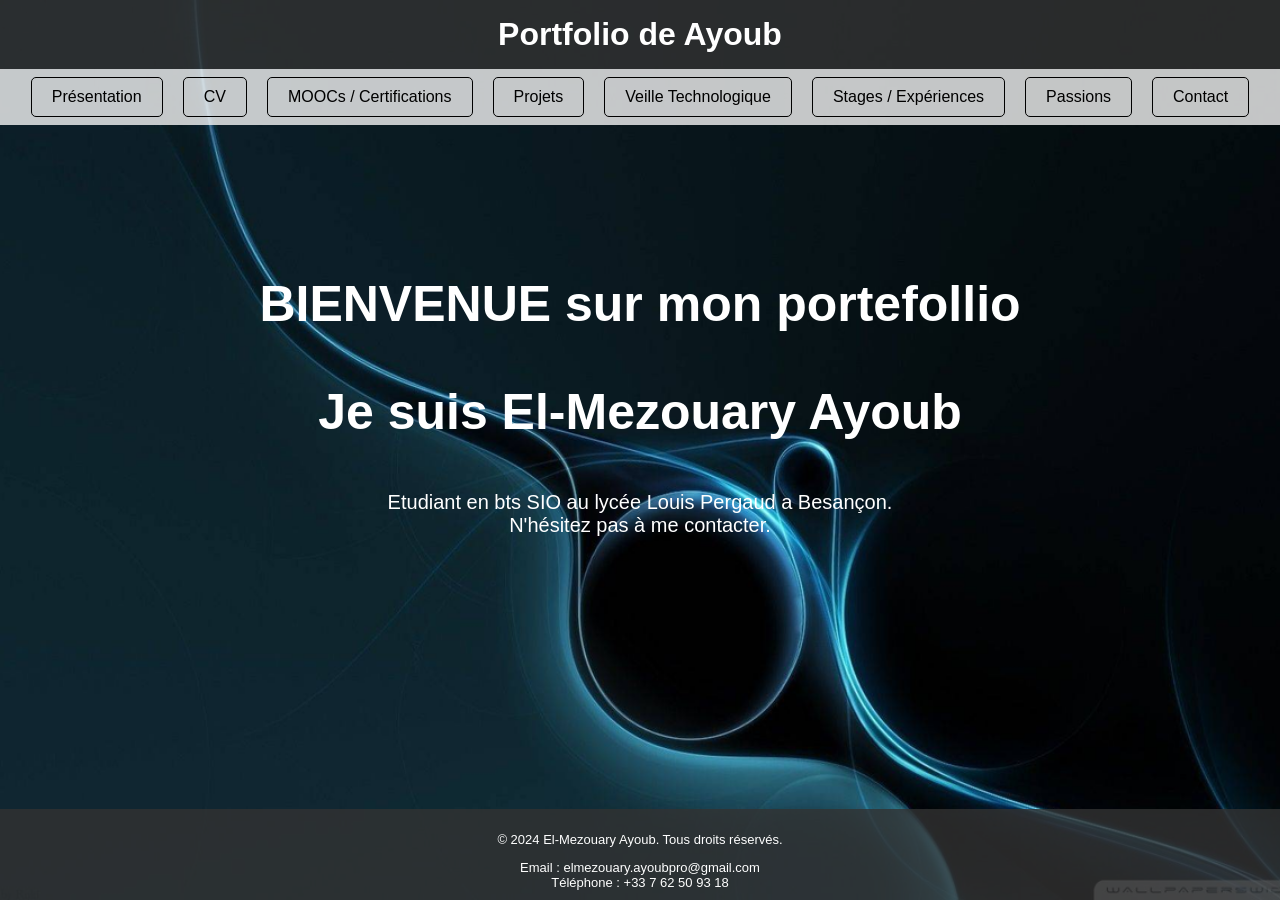
<file: index.html>
<!DOCTYPE html>
<html lang="fr">

<head>
    <meta charset="UTF-8">
    <meta name="viewport" content="width=device-width, initial-scale=1.0">
    <link href="style.css" rel="stylesheet">
    <title>Portfolio Ayoub</title>
</head>

<body>
    <header>
        <h1>Portfolio de Ayoub</h1>
    </header>
    <nav>
        <a href="presentation.html">Présentation</a>
        <a href="cv.html">CV</a>
        <a href="moocs.html">MOOCs / Certifications</a>
        <a href="projets.html">Projets</a>
        <a href="veille.html">Veille Technologique</a>
        <a href="stages.html">Stages / Expériences</a>
        <a href="passions.html">Passions</a>
        <a href="contact.html">Contact</a>
    </nav>

    <section id="main-section">
        <h2>BIENVENUE sur mon portefollio</h2>
        <h2>Je suis El-Mezouary Ayoub</h2>
        <p>Etudiant en bts SIO au lycée Louis Pergaud a Besançon.
            <br>N'hésitez pas à me contacter.
        </p>
    </section>

    <section id="profile-image">
        <!-- Section pour l'image de profil -->
    </section>

    <footer>
        <p>&copy; 2024 El-Mezouary Ayoub. Tous droits réservés.</p>
        <ul>
            <li>Email : <a href="mailto:ayoub@example.com">elmezouary.ayoubpro@gmail.com</a></li>
            <br>
            <li>Téléphone : +33 7 62 50 93 18</li>
        </ul>
    </footer>
</body>

</html>
</file>
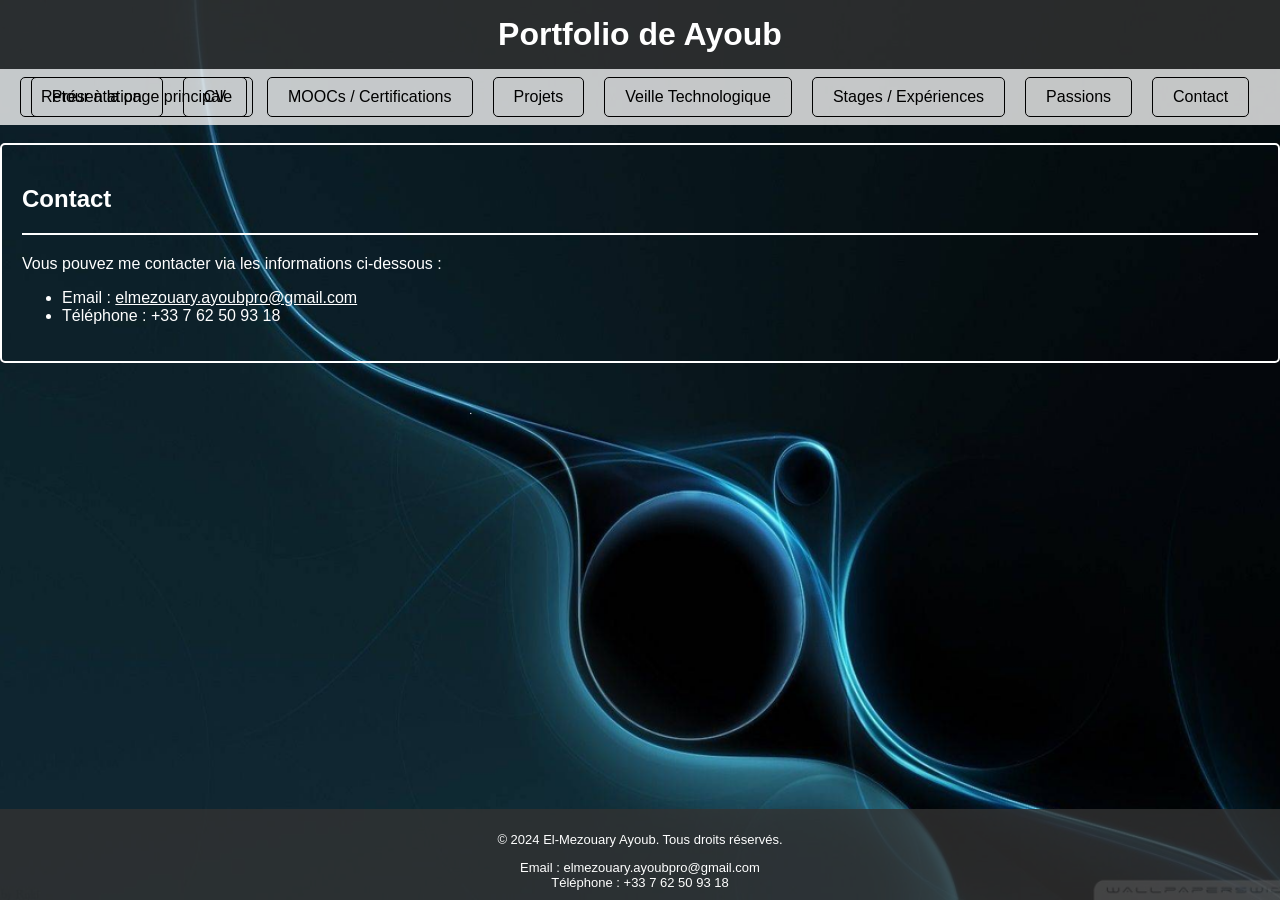
<file: contact.html>
<!DOCTYPE html>
<html lang="fr">

<head>
    <meta charset="UTF-8">
    <meta name="viewport" content="width=device-width, initial-scale=1.0">
    <link href="style.css" rel="stylesheet">
    <title>Contact - Portfolio Ayoub</title>
</head>

<body>
    <header>
        <h1>Portfolio de Ayoub</h1>
    </header>
    <nav>
        <a href="index.html" class="btn-retour">Retour à la page principale</a>
        <a href="presentation.html">Présentation</a>
        <a href="cv.html">CV</a>
        <a href="moocs.html">MOOCs / Certifications</a>
        <a href="projets.html">Projets</a>
        <a href="veille.html">Veille Technologique</a>
        <a href="stages.html">Stages / Expériences</a>
        <a href="passions.html">Passions</a>
        <a href="contact.html">Contact</a>
    </nav>
    <br>
    <main>
        <section id="contact">
            <div class="bordure">
                <h2>Contact</h2>
                <hr class="separator-blanche">
                <p>Vous pouvez me contacter via les informations ci-dessous :</p>
                <ul>
                    <li>Email : <a href="mailto:ayoub@example.com">elmezouary.ayoubpro@gmail.com</a></li>
                    <li>Téléphone : +33 7 62 50 93 18</li>

                </ul>
            </div>
        </section>
    </main>
    <br>
    <br>
    <br>
    <br>
    <br>
    <br>
    <footer>
        <p>&copy; 2024 El-Mezouary Ayoub. Tous droits réservés.</p>
        <ul>
            <li>Email : <a href="mailto:ayoub@example.com">elmezouary.ayoubpro@gmail.com</a></li>
            <br>
            <li>Téléphone : +33 7 62 50 93 18</li>
        </ul>

    </footer>
</body>

</html>
</file>
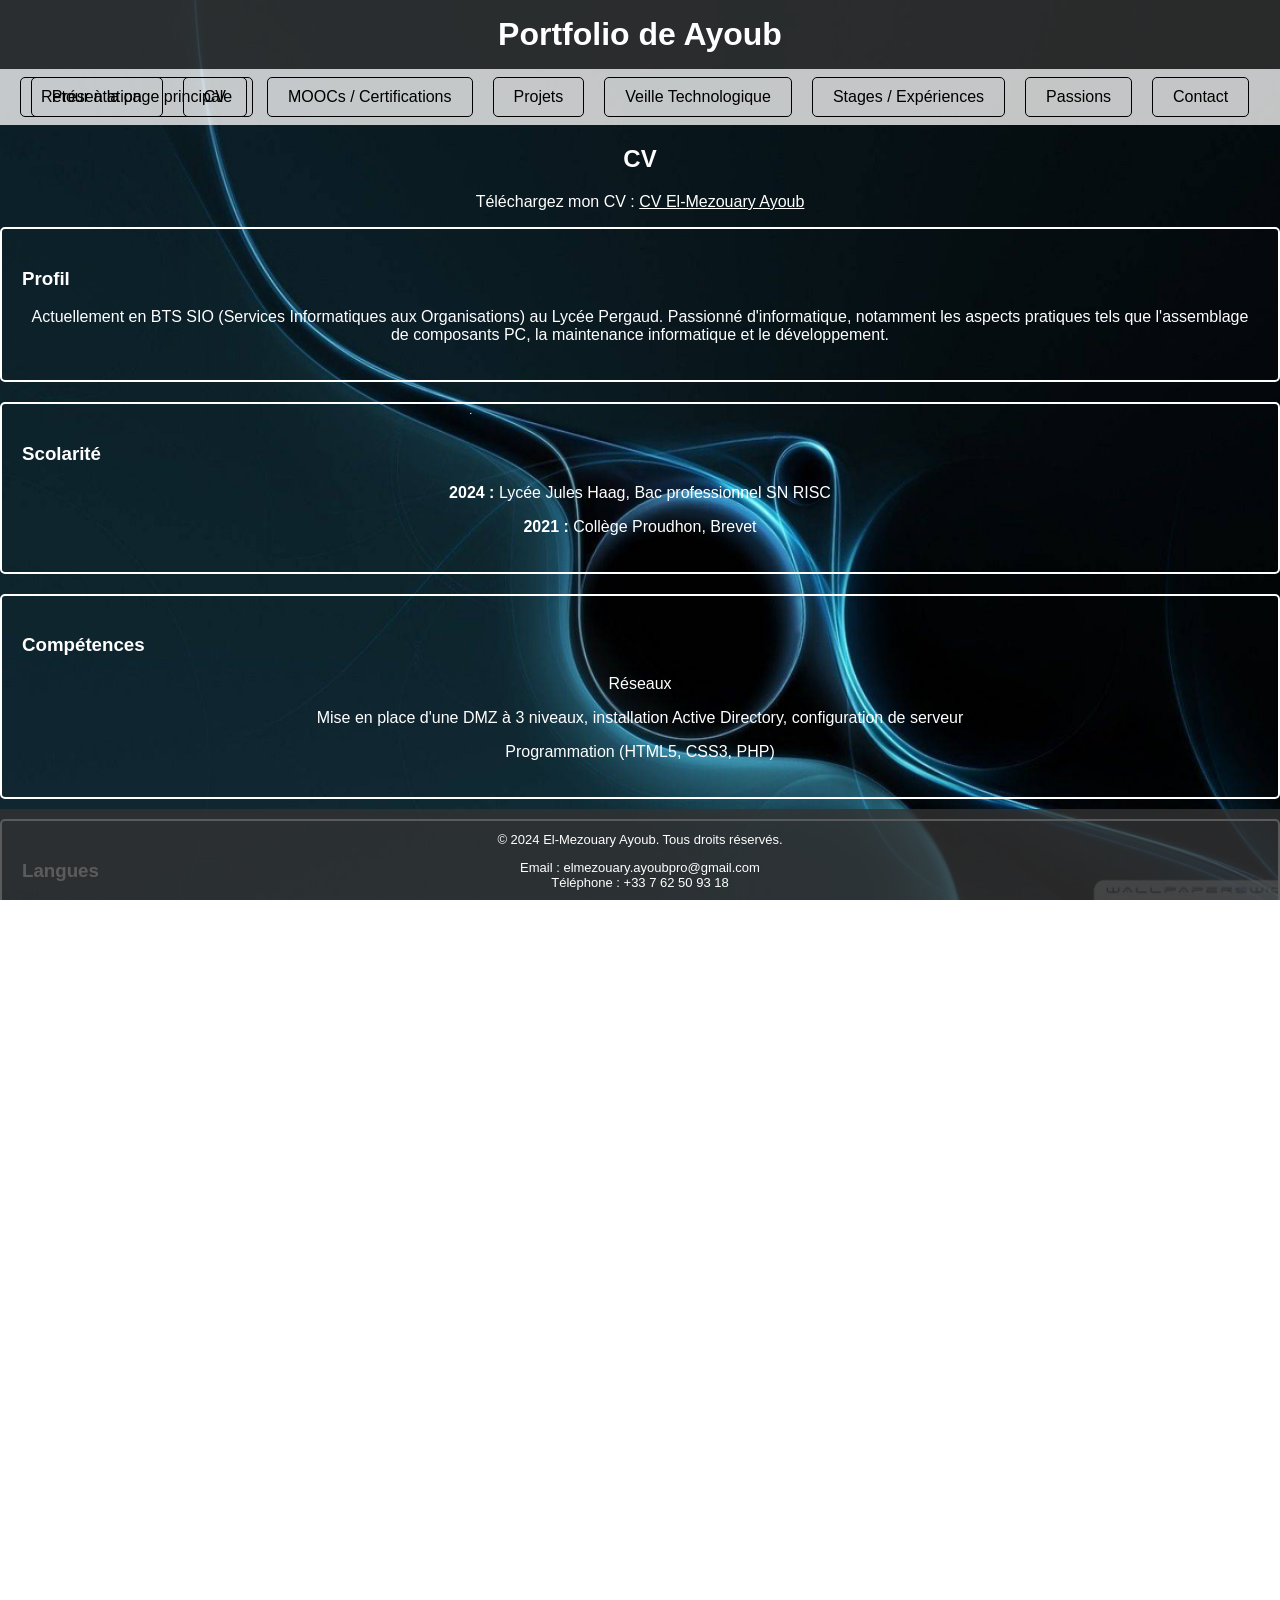
<file: cv.html>
<!DOCTYPE html>
<html lang="fr">

<head>
    <meta charset="UTF-8">
    <meta name="viewport" content="width=device-width, initial-scale=1.0">
    <link href="style.css" rel="stylesheet">
    <title>CV - Portfolio Ayoub</title>
</head>

<body>
    <header>
        <h1>Portfolio de Ayoub</h1>
    </header>
    <nav>
        <a href="index.html" class="btn-retour">Retour à la page principale</a>
        <a href="presentation.html">Présentation</a>
        <a href="cv.html">CV</a>
        <a href="moocs.html">MOOCs / Certifications</a>
        <a href="projets.html">Projets</a>
        <a href="veille.html">Veille Technologique</a>
        <a href="stages.html">Stages / Expériences</a>
        <a href="passions.html">Passions</a>
        <a href="contact.html">Contact</a>
    </nav>
    <main>
        <section id="cv" class="cv">
            <h2>CV</h2>
            <p>Téléchargez mon CV : <a href="El-Mezouary Ayoub CV.pdf" download target="_blank">CV El-Mezouary Ayoub</a></p>
            <section id="cv-image">
                <a href="cv dossier/cv.pdf" target="_blank">

                </a>
            </section>
            <section id="cv-content">

                <div class="bordure">
                    <h3>Profil</h3>
                    <p>Actuellement en BTS SIO (Services Informatiques aux Organisations) au Lycée Pergaud. Passionné
                        d'informatique, notamment les aspects pratiques tels que l'assemblage de composants PC, la
                        maintenance informatique et le développement.</p>
                </div>
                <div class="bordure">
                    <h3>Scolarité</h3>
                    <p><strong>2024 :</strong> Lycée Jules Haag, Bac professionnel SN RISC</p>
                    <p><strong>2021 :</strong> Collège Proudhon, Brevet</p>
                </div>
                <div class="bordure">
                    <h3>Compétences</h3>

                    <p>Réseaux</p>
                    <p>Mise en place d'une DMZ à 3 niveaux, installation Active Directory, configuration de serveur</p>
                    <p>Programmation (HTML5, CSS3, PHP)</p>

                </div>
                <div class="bordure">
                    <h3>Langues</h3>
                    <ul>
                        <p>Anglais</p>
                        <p>Français</p>
                        <p>Arabe</p>
                        <p>Berbère</p>
                    </ul>
                </div>
                <div class="bordure">
                    <h3>Expériences Professionnelles</h3>
                    <h4>Neige Informatique</h4>
                    <p><strong>Dates :</strong> 6 novembre 2023 - 1 décembre 2023, 4 mars 2023 - 29 mars 2023</p>
                    <p><strong>Entreprise :</strong> entreprise de détail d’ordinateurs et de logiciel</p>
                    <p><strong>Tâches :</strong> Mise en place d’un domaine avec des stratégies de groupe, installation
                        de KODI (serveur multimédia) via un Raspberry Pi, création d’un réseau privé via un routeur
                        Zyxel, montage d’ordinateur</p>
                    <hr class="separator-blanche">

                    <h4>Eletel</h4>
                    <p><strong>Dates :</strong> 24 avril - 19 mai 2023</p>
                    <p><strong>Entreprise :</strong> entreprise de fibre optique</p>
                    <p><strong>Tâches :</strong> Installation de fibre optique</p>
                    <hr class="separator-blanche">

                    <h4>DEALTIS</h4>
                    <p><strong>Dates :</strong> 3 janvier 2023 - 27 janvier 2023</p>
                    <p><strong>Entreprise :</strong> entreprise de logiciels</p>
                    <p><strong>Tâches :</strong> Installation de la fibre optique, maintenance sur des serveurs,
                        dépannage de logiciel</p>
                </div>
                <div class="bordure">
                    <h3>Contact Information</h3>
                    <p><strong>Téléphone :</strong> +33 767877014</p>
                    <p><strong>Email :</strong> elmezouary.ayoubpro@gmail.com</p>
                    <p><strong>Adresse :</strong> 8 impasse Gustave Eiffel, 25000 Besançon</p>
                </div>
            </section>
        </section>
    </main>
    <br>
    <footer>
        <p>&copy; 2024 El-Mezouary Ayoub. Tous droits réservés.</p>
        <ul>
            <li>Email : <a href="mailto:ayoub@example.com">elmezouary.ayoubpro@gmail.com</a></li>
            <br>
            <li>Téléphone : +33 7 62 50 93 18</li>
        </ul>
    </footer>
</body>

</html>
</file>
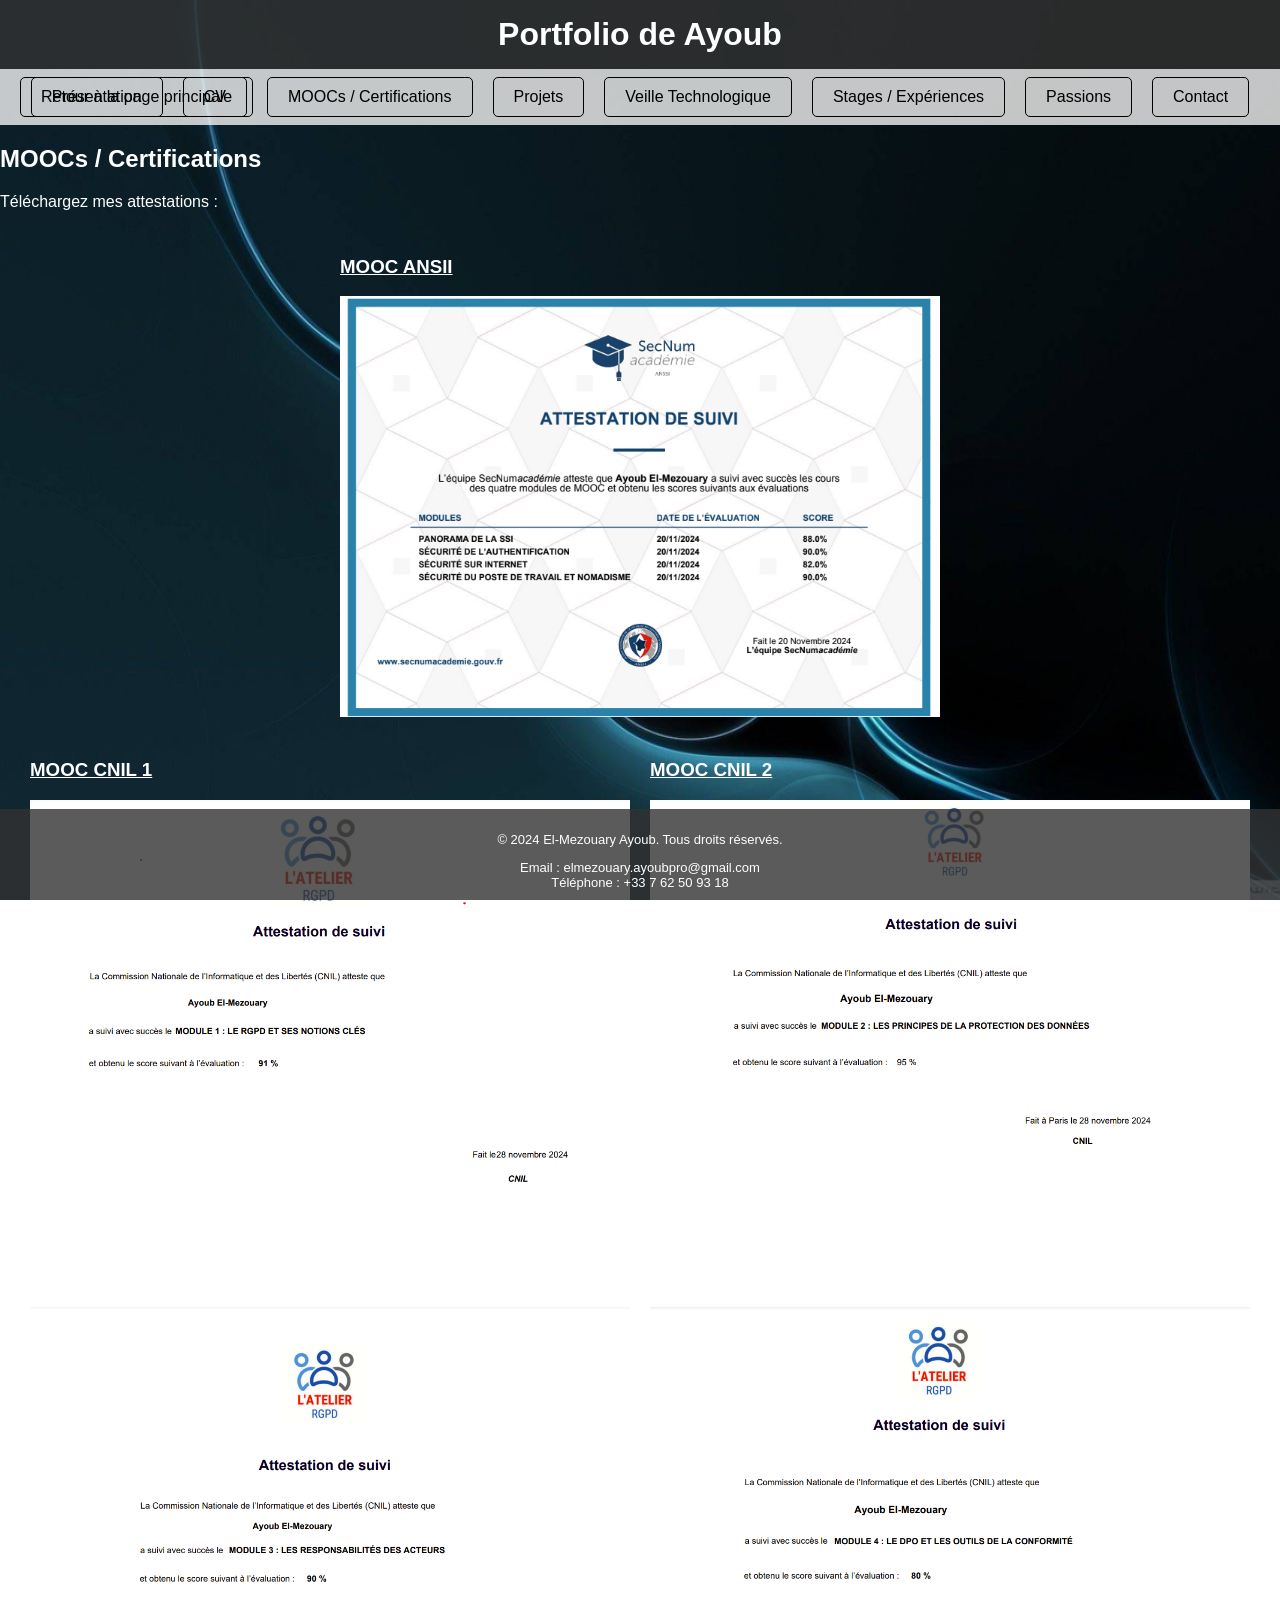
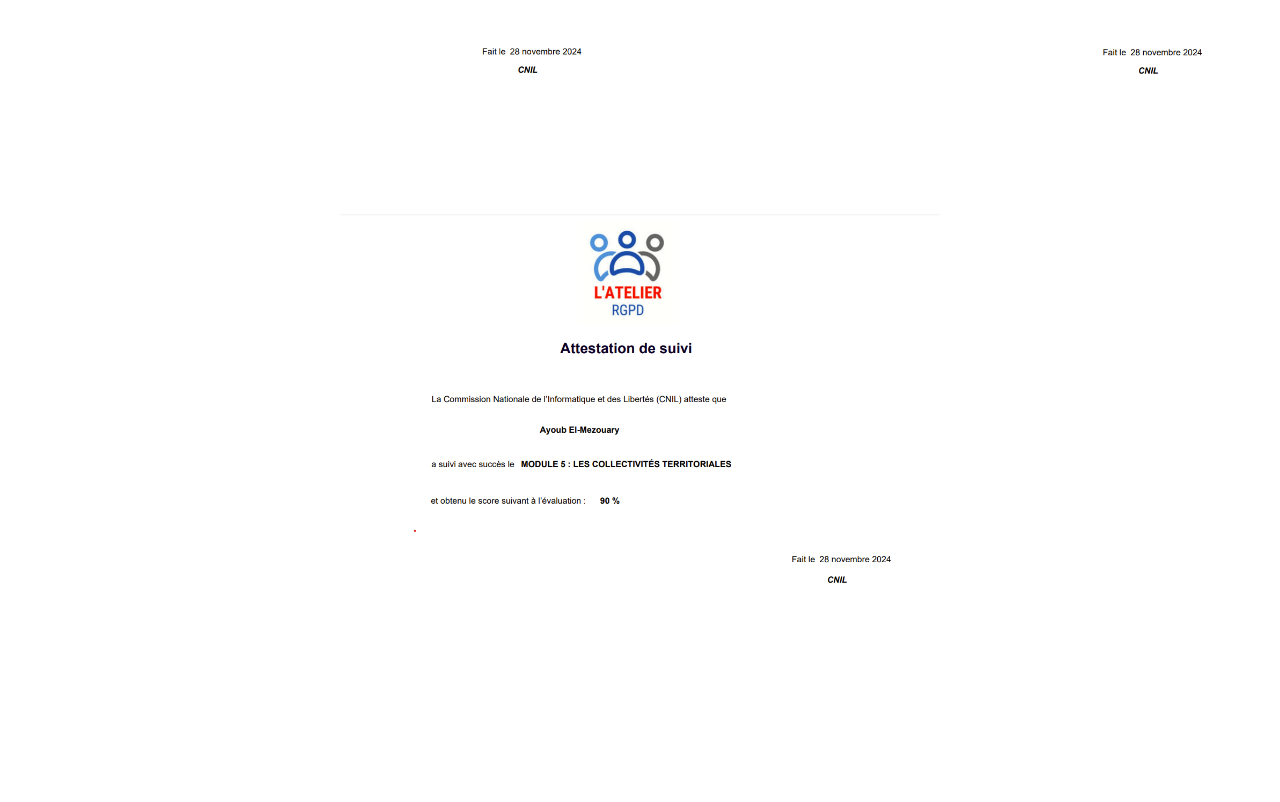
<file: moocs.html>
<!DOCTYPE html>
<html lang="fr">

<head>
    <meta charset="UTF-8">
    <meta name="viewport" content="width=device-width, initial-scale=1.0">
    <link href="style.css" rel="stylesheet">
    <title>MOOCs / Certifications - Portfolio Ayoub</title>
</head>

<body>
    <header>
        <h1>Portfolio de Ayoub</h1>
    </header>
    <nav>
        <a href="index.html" class="btn-retour">Retour à la page principale</a>
        <a href="presentation.html">Présentation</a>
        <a href="cv.html">CV</a>
        <a href="moocs.html">MOOCs / Certifications</a>
        <a href="projets.html">Projets</a>
        <a href="veille.html">Veille Technologique</a>
        <a href="stages.html">Stages / Expériences</a>
        <a href="passions.html">Passions</a>
        <a href="contact.html">Contact</a>
    </nav>
    <main>
        <section id="moocs">
            <h2>MOOCs / Certifications</h2>
            <p>Téléchargez mes attestations :</p>

            <section id="anssi">
                <section id="titre-anssi">
                    <h3><a href="moocs/El-Mezouary Ayoub SIO1, attestation mooc.pdf" download target="_blank">MOOC
                            ANSII</a></h3>
                    <a href="moocs/El-Mezouary Ayoub SIO1, attestation mooc.pdf" download target="_blank">
                        <img src="moocs/mooc ansii.png" alt="mooc anssi" style="width:100%; max-width:600px;">
                    </a>
                </section>
            </section>

            <section id="moocs img">
                <section id="cnil">
                    <section id="titre-mooc">
                        <h3><a href="moocs/El-Mezouary Ayoub attestation cnil 1.pdf" download target="_blank">MOOC CNIL
                                1</a></h3>
                        <a href="moocs/El-Mezouary Ayoub attestation cnil 1.pdf" download target="_blank">
                            <img src="moocs/mooc cnil 1.png" alt="mooc cnil 1" style="width:100%; max-width:600px;">
                        </a>
                    </section>
                    <section id="titre-mooc">
                        <h3><a href="moocs/El-Mezouary Ayoub attestation cnil 2.pdf" download target="_blank">MOOC CNIL
                                2</a></h3>
                        <a href="moocs/El-Mezouary Ayoub attestation cnil 2.pdf" download target="_blank">
                            <img src="moocs/mooc cnil 2.png" alt="mooc cnil 2" style="width:100%; max-width:600px;">
                        </a>
                    </section>
                    <section id="titre-mooc">
                        <h3><a href="moocs/El-Mezouary Ayoub attestation cnil 3.pdf" download target="_blank">MOOC CNIL
                                3</a></h3>
                        <a href="moocs/El-Mezouary Ayoub attestation cnil 3.pdf" download target="_blank">
                            <img src="moocs/mooc cnil 3.png" alt="mooc cnil 3" style="width:100%; max-width:600px;">
                        </a>
                    </section>
                    <section id="titre-mooc">
                        <h3><a href="moocs/El-Mezouary Ayoub attestation cnil 4.pdf" download target="_blank">MOOC CNIL
                                4</a></h3>
                        <a href="moocs/El-Mezouary Ayoub attestation cnil 4.pdf" download target="_blank">
                            <img src="moocs/mooc cnil 4.png" alt="mooc cnil 4" style="width:100%; max-width:600px;">
                        </a>
                    </section>
                    <section id="titre-mooc">
                        <h3><a href="moocs/El-Mezouary Ayoub attestation cnil 5.pdf" download target="_blank">MOOC CNIL
                                5</a></h3>
                        <a href="moocs/El-Mezouary Ayoub attestation cnil 5.pdf" download target="_blank">
                            <img src="moocs/mooc cnil 5.png" alt="mooc cnil 5" style="width:100%; max-width:600px;">
                        </a>
                    </section>
                </section>
            </section>
        </section>
    </main>
    <br>
    <br>
    <br>
    <br>
    <br>
    <footer>
        <p>&copy; 2024 El-Mezouary Ayoub. Tous droits réservés.</p>
        <ul>
            <li>Email : <a href="mailto:ayoub@example.com" target="_blank">elmezouary.ayoubpro@gmail.com</a></li>
            <br>
            <li>Téléphone : +33 7 62 50 93 18</li>
        </ul>
    </footer>
</body>

</html>
</file>
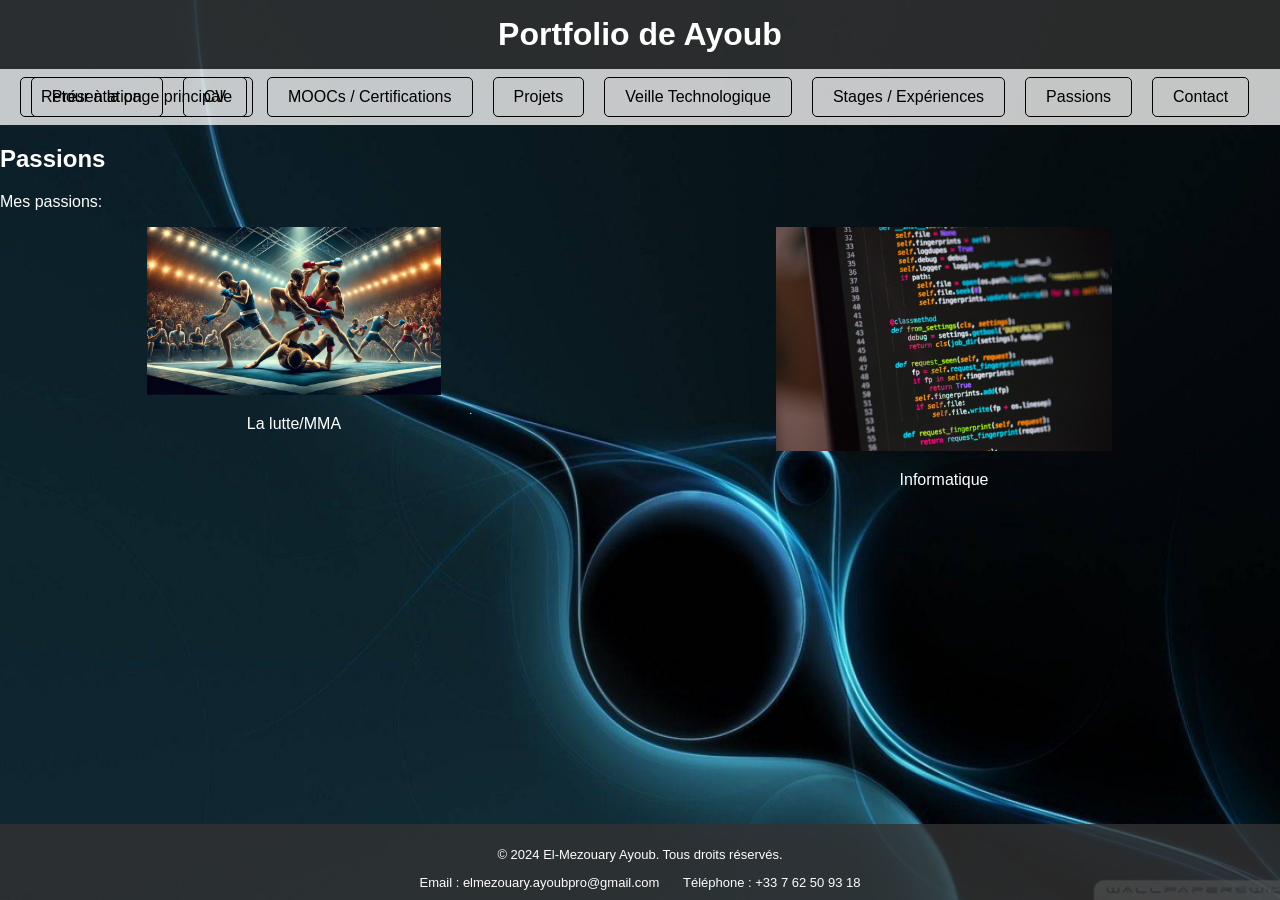
<file: passions.html>
<!DOCTYPE html>
<html lang="fr">

<head>
    <meta charset="UTF-8">
    <meta name="viewport" content="width=device-width, initial-scale=1.0">
    <link href="style.css" rel="stylesheet">
    <title>Passions - Portfolio Ayoub</title>
</head>

<body>
    <header>
        <h1>Portfolio de Ayoub</h1>
    </header>
    <nav>
        <a href="index.html" class="btn-retour">Retour à la page principale</a>
        <a href="presentation.html">Présentation</a>
        <a href="cv.html">CV</a>
        <a href="moocs.html">MOOCs / Certifications</a>
        <a href="projets.html">Projets</a>
        <a href="veille.html">Veille Technologique</a>
        <a href="stages.html">Stages / Expériences</a>
        <a href="passions.html">Passions</a>
        <a href="contact.html">Contact</a>
    </nav>
    <main>
        <section id="passions">
            <h2>Passions</h2>
            <p>Mes passions:</p>
            <div class="images-container">
                <div class="image-wrapper">
                    <img src="images/sport.png" class="image-redimensionnee">
                    <p class="texte-centre">La lutte/MMA</p>
                </div>
               
                <div class="image-wrapper">
                    <img src="images/informatique.jpg" class="image-redimensionnee">
                    <p class="texte-centre">Informatique</p>
                </div>
            </div>
        </section>
    </main>
    <footer>
        <p>&copy; 2024 El-Mezouary Ayoub. Tous droits réservés.</p>
        <ul>
            <li>Email : <a href="mailto:ayoub@example.com">elmezouary.ayoubpro@gmail.com</a></li>
            <li>Téléphone : +33 7 62 50 93 18</li>
        </ul>
    </footer>
</body>

</html>
</file>
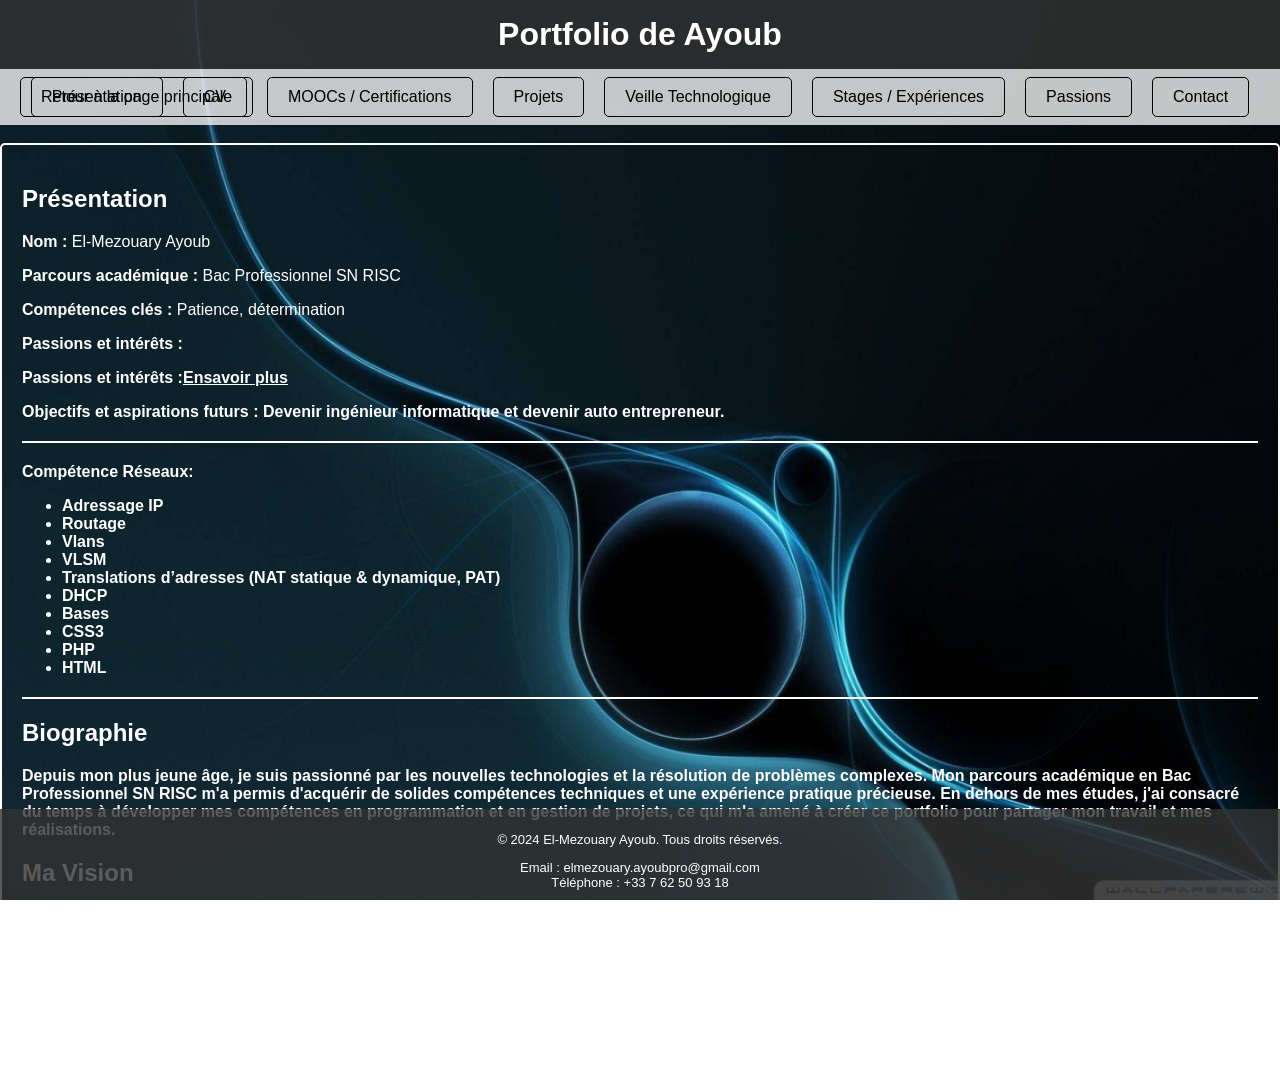
<file: presentation.html>
<!DOCTYPE html>
<html lang="fr">

<head>
    <meta charset="UTF-8">
    <meta name="viewport" content="width=device-width, initial-scale=1.0">
    <link href="style.css" rel="stylesheet">
    <title>Présentation - Portfolio Ayoub</title>
</head>

<body>
    <header>
        <h1>Portfolio de Ayoub</h1>
    </header>
    <nav>
        <a href="index.html" class="btn-retour">Retour à la page principale</a>
        <a href="presentation.html">Présentation</a>
        <a href="cv.html">CV</a>
        <a href="moocs.html">MOOCs / Certifications</a>
        <a href="projets.html">Projets</a>
        <a href="veille.html">Veille Technologique</a>
        <a href="stages.html">Stages / Expériences</a>
        <a href="passions.html">Passions</a>
        <a href="contact.html">Contact</a>
    </nav>
    <br>
    <main>
        <section id="presentation" class="presentation">
            <div class="bordure">
                <h2>Présentation</h2>
                <p><strong>Nom :</strong> El-Mezouary Ayoub</p>
                <p><strong>Parcours académique :</strong> Bac Professionnel SN RISC</p>
                <p><strong>Compétences clés :</strong> Patience, détermination</p>
                <p><strong>Passions et intérêts :<p><strong>Passions et intérêts :</strong><a
                                href="passions.html">Ensavoir plus</a></p>
                        <p><strong>Objectifs et aspirations futurs :</strong> Devenir ingénieur informatique et devenir
                            auto entrepreneur.</p>
                        <hr class="separator-blanche">
                        <p><strong>Compétence Réseaux:</strong>
                        <ul>
                            <li>Adressage IP</li>
                            <li>Routage</li>
                            <li>Vlans</li>
                            <li>VLSM</li>
                            <li>Translations d’adresses (NAT statique & dynamique, PAT)</li>
                            <li>DHCP</li>
                            <li>Bases</li>
                            <li>CSS3</li>
                            <li>PHP</li>
                            <li>HTML</li>
                        </ul>
                </p>
                <hr class="separator-blanche">
                <section id="biographie" class="biographie">
                    <h2>Biographie</h2>
                    <p>Depuis mon plus jeune âge, je suis passionné par les nouvelles technologies et la résolution de
                        problèmes
                        complexes. Mon parcours académique en Bac Professionnel SN RISC m'a permis d'acquérir de solides
                        compétences techniques et une expérience pratique précieuse. En dehors de mes études, j'ai
                        consacré du
                        temps à développer mes compétences en programmation et en gestion de projets, ce qui m'a amené à
                        créer
                        ce portfolio pour partager mon travail et mes réalisations.</p>
                </section>
                <section id="vision" class="vision">
                    <h2>Ma Vision</h2>
                    <p>Mon objectif est de devenir un ingénieur informatique accompli et de contribuer de manière
                        significative
                        au domaine technologique. J'aspire à créer des solutions innovantes qui peuvent faciliter la vie
                        quotidienne des gens et résoudre des problèmes réels.</p>
                </section>
        </section>
    </main>
    <br>
    <footer>
        <p>&copy; 2024 El-Mezouary Ayoub. Tous droits réservés.</p>
        <ul>
            <li>Email : <a href="mailto:ayoub@example.com">elmezouary.ayoubpro@gmail.com</a></li>
            <br>
            <li>Téléphone : +33 7 62 50 93 18</li>
        </ul>
        </div>
    </footer>
</body>

</html>
</file>
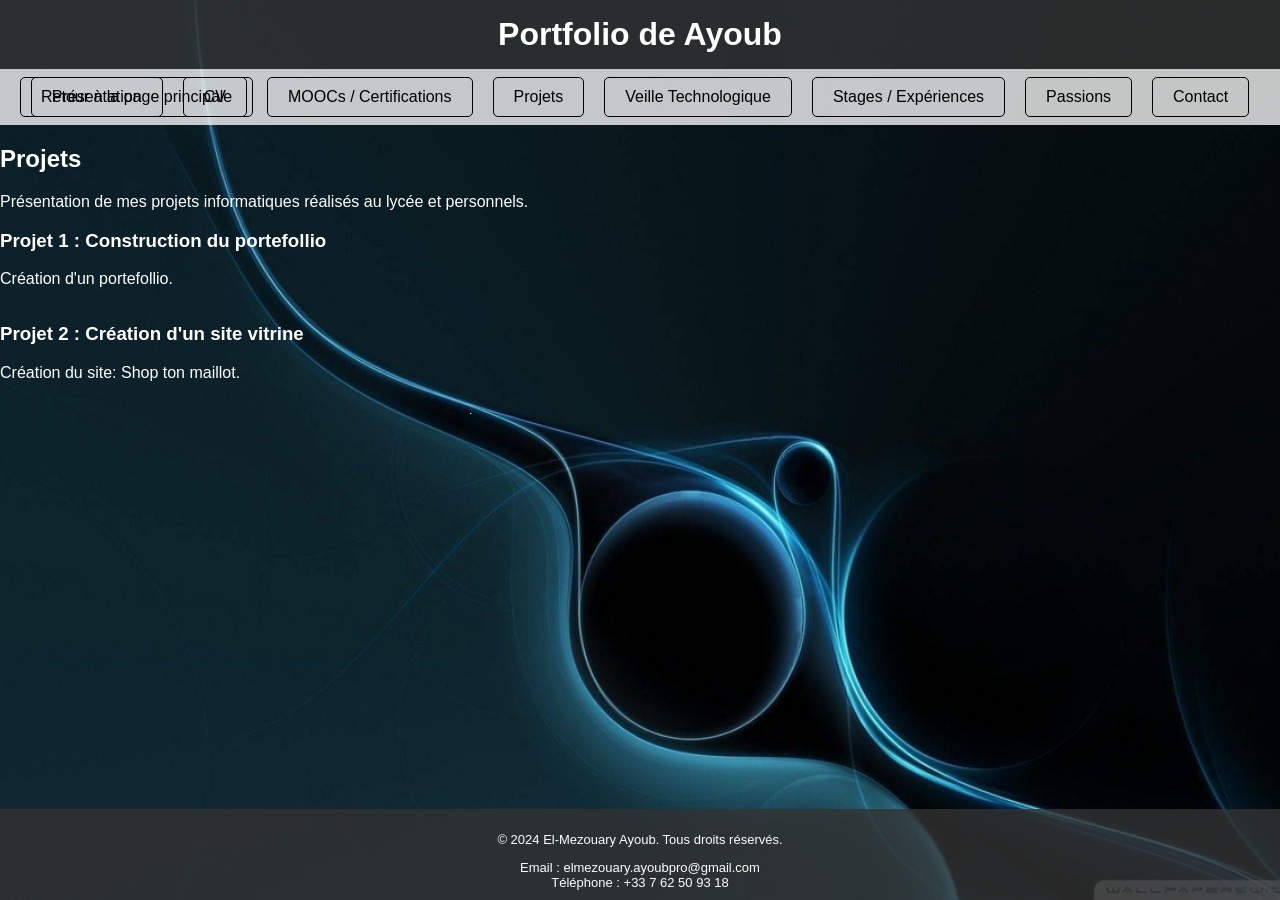
<file: projets.html>
<!DOCTYPE html>
<html lang="fr">

<head>
    <meta charset="UTF-8">
    <meta name="viewport" content="width=device-width, initial-scale=1.0">
    <link href="style.css" rel="stylesheet">
    <title>Projets - Portfolio Ayoub</title>
</head>

<body>
    <header>
        <h1>Portfolio de Ayoub</h1>
    </header>
    <nav>
        <a href="index.html" class="btn-retour">Retour à la page principale</a>
        <a href="presentation.html">Présentation</a>
        <a href="cv.html">CV</a>
        <a href="moocs.html">MOOCs / Certifications</a>
        <a href="projets.html">Projets</a>
        <a href="veille.html">Veille Technologique</a>
        <a href="stages.html">Stages / Expériences</a>
        <a href="passions.html">Passions</a>
        <a href="contact.html">Contact</a>
    </nav>
    <main>
        <section id="projets">
            <h2>Projets</h2>
            <p>Présentation de mes projets informatiques réalisés au lycée et personnels.</p>
            <div class="project">
                <h3>Projet 1 : Construction du portefollio</h3>
                <p>Création d'un portefollio.</p>
                <section id="travaux">
                   
                </section>

                <h3>Projet 2 : Création d'un site vitrine</h3>
                <p>Création du site: Shop ton maillot.</p>
            </div>
        </section>
    </main>
    <br>
    <br>
    <br>
    <br>
    <br>
    <br>
    <footer>
        <p>&copy; 2024 El-Mezouary Ayoub. Tous droits réservés.</p>
        <ul>
            <li>Email : <a href="mailto:ayoub@example.com">elmezouary.ayoubpro@gmail.com</a></li>
            <br>
            <li>Téléphone : +33 7 62 50 93 18</li>
        </ul>
    </footer>
</body>

</html>
</file>
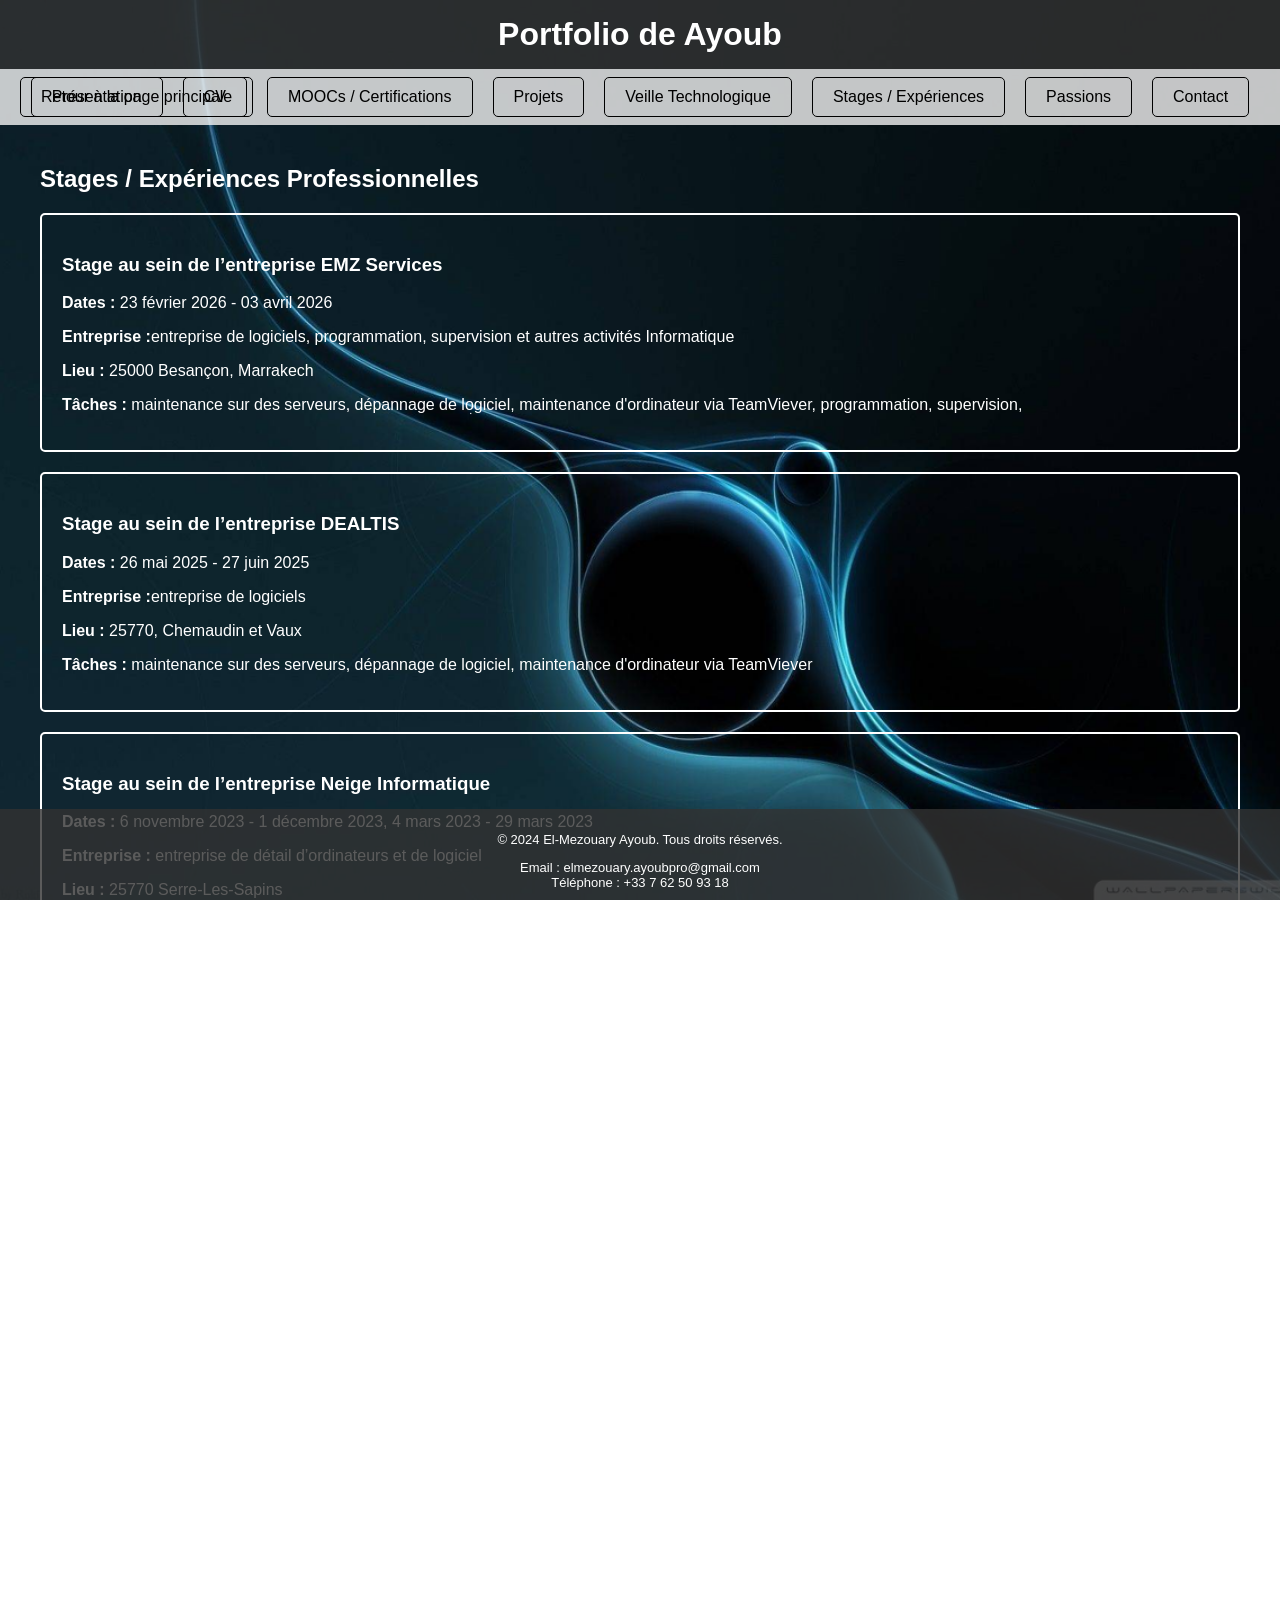
<file: stages.html>
<!DOCTYPE html>
<html lang="fr">

<head>
    <meta charset="UTF-8">
    <meta name="viewport" content="width=device-width, initial-scale=1.0">
    <link href="style.css" rel="stylesheet">
    <title>Stages / Expériences - Portfolio Ayoub</title>
</head>

<body>
    <header>
        <h1>Portfolio de Ayoub</h1>
    </header>
    <nav>
        <a href="index.html" class="btn-retour">Retour à la page principale</a>
        <a href="presentation.html">Présentation</a>
        <a href="cv.html">CV</a>
        <a href="moocs.html">MOOCs / Certifications</a>
        <a href="projets.html">Projets</a>
        <a href="veille.html">Veille Technologique</a>
        <a href="stages.html">Stages / Expériences</a>
        <a href="passions.html">Passions</a>
        <a href="contact.html">Contact</a>
    </nav>
    <main>
        <section id="bordure">
            <h2>Stages / Expériences Professionnelles</h2>
            <div class="bordure">
                <h3>Stage au sein de l’entreprise EMZ Services</h3>
                <p><strong>Dates :</strong> 23 février 2026 - 03 avril 2026</p>
                <p><strong>Entreprise :</strong>entreprise de logiciels, programmation, supervision et autres activités
                    Informatique</p>
                <p><strong>Lieu :</strong> 25000 Besançon, Marrakech</p>
                <p><strong>Tâches :</strong> maintenance sur des serveurs, dépannage de logiciel, maintenance
                    d'ordinateur via TeamViever, programmation, supervision,</p>
            </div>
            <div class="bordure">
                <h3>Stage au sein de l’entreprise DEALTIS</h3>
                <p><strong>Dates :</strong> 26 mai 2025 - 27 juin 2025</p>
                <p><strong>Entreprise :</strong>entreprise de logiciels</p>
                <p><strong>Lieu :</strong> 25770, Chemaudin et Vaux</p>
                <p><strong>Tâches :</strong> maintenance sur des serveurs, dépannage de logiciel, maintenance
                    d'ordinateur via TeamViever</p>
            </div>
            <div class="bordure">
                <h3>Stage au sein de l’entreprise Neige Informatique</h3>
                <p><strong>Dates :</strong> 6 novembre 2023 - 1 décembre 2023, 4 mars 2023 - 29 mars 2023</p>
                <p><strong>Entreprise :</strong> entreprise de détail d’ordinateurs et de logiciel</p>
                <p><strong>Lieu :</strong> 25770 Serre-Les-Sapins</p>
                <p><strong>Tâches :</strong> Mise en place d’un domaine avec des stratégies de groupe, Installation de
                    KODI (serveur multimédia) via un raspberry, Création d’un réseau privé via un routeur zyxel, montage
                    d’ordinateur</p>
            </div>
            <div class="bordure">
                <h3>Stage au sein de l’entreprise Eletel</h3>
                <p><strong>Dates :</strong> 24 avril - 19 mai 2023</p>
                <p><strong>Entreprise :</strong> entreprise de fibre optique</p>
                <p><strong>Lieu :</strong> 25870 Chatillon-le-Duc</p>
                <p><strong>Tâches :</strong> Installation de fibre optique</p>
            </div>
            <div class="bordure">
                <h3>Stage au sein de l’entreprise DEALTIS</h3>
                <p><strong>Dates :</strong> 3 janvier 2023 - 27 janvier </p>
                <p><strong>Entreprise :</strong> entreprise de logiciels</p>
                <p><strong>Lieu :</strong> 25770, Chemaudin et Vaux</p>
                <p><strong>Tâches :</strong> Installation de la fibre optique, maintenance sur des serveurs, dépannage
                    de logiciel</p>
            </div>
        </section>
    </main>
    <br>
    <br>
    <br>
    <br>
    <br>
    <br>
    <footer>
        <p>&copy; 2024 El-Mezouary Ayoub. Tous droits réservés.</p>
        <ul>
            <li>Email : <a href="mailto:ayoub@example.com">elmezouary.ayoubpro@gmail.com</a></li>
            <br>
            <li>Téléphone : +33 7 62 50 93 18</li>
        </ul>
    </footer>
</body>

</html>
</file>
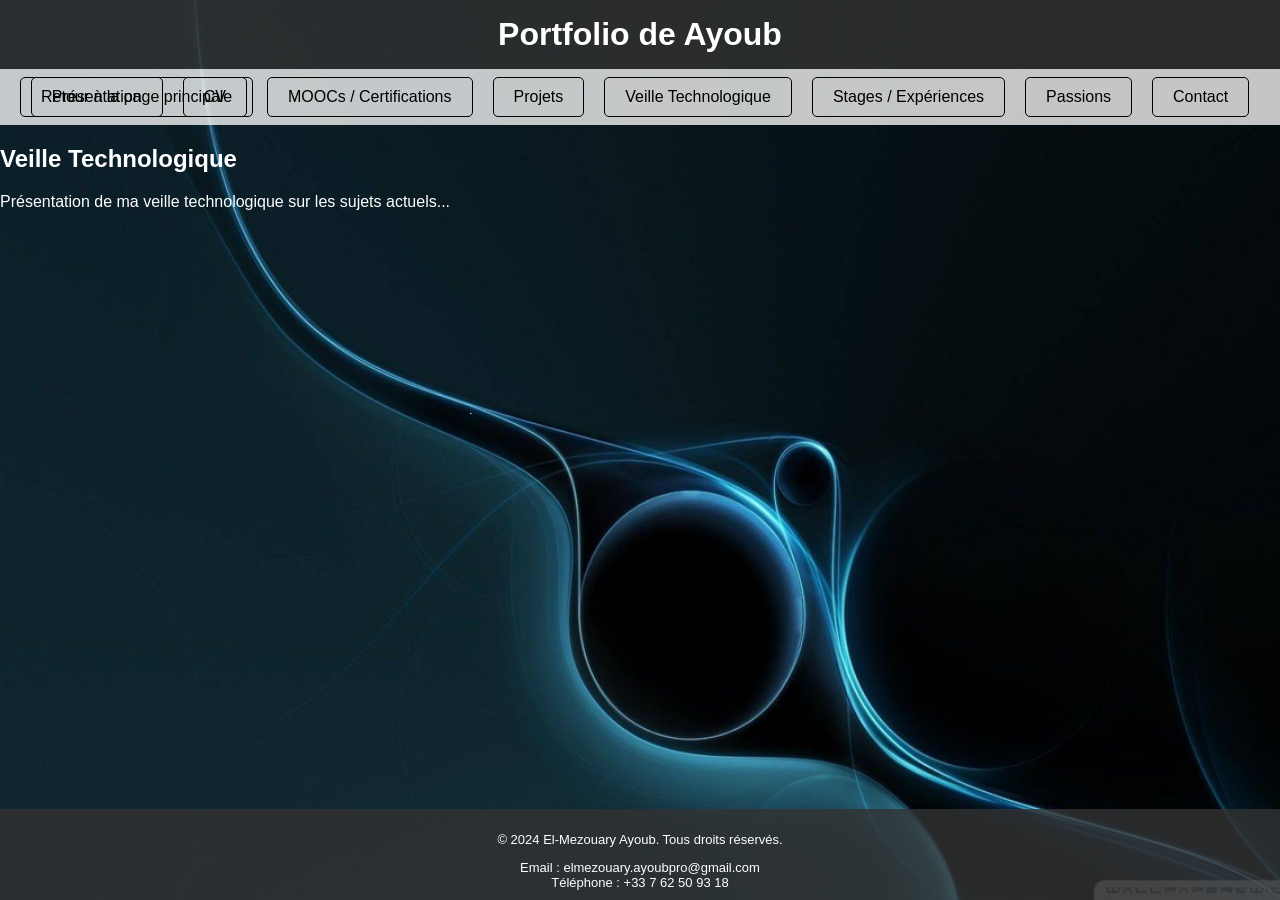
<file: veille.html>
<!DOCTYPE html>
<html lang="fr">

<head>
    <meta charset="UTF-8">
    <meta name="viewport" content="width=device-width, initial-scale=1.0">
    <link href="style.css" rel="stylesheet">
    <title>Veille Technologique - Portfolio Ayoub</title>
</head>

<body>
    <header>
        <h1>Portfolio de Ayoub</h1>
    </header>
    <nav>
        <a href="index.html" class="btn-retour">Retour à la page principale</a>
        <a href="presentation.html">Présentation</a>
        <a href="cv.html">CV</a>
        <a href="moocs.html">MOOCs / Certifications</a>
        <a href="projets.html">Projets</a>
        <a href="veille.html">Veille Technologique</a>
        <a href="stages.html">Stages / Expériences</a>
        <a href="passions.html">Passions</a>
        <a href="contact.html">Contact</a>
    </nav>
    <main>
        <section id="veille">
            <h2>Veille Technologique</h2>
            <p>Présentation de ma veille technologique sur les sujets actuels...</p>
            <div class="veille-item">

            </div>
        </section>
    </main>
    <br>
    <br>
    <br>
    <br>
    <br>
    <br>
    <footer>
        <p>&copy; 2024 El-Mezouary Ayoub. Tous droits réservés.</p>
        <ul>
            <li>Email : <a href="mailto:ayoub@example.com">elmezouary.ayoubpro@gmail.com</a></li>
            <br>
            <li>Téléphone : +33 7 62 50 93 18</li>
        </ul>
    </footer>
</body>

</html>
</file>
<file: style.css>
body {
    font-family: Arial, sans-serif;
    margin: 0;
    padding: 0;
    background-image: url(images/fond\ decran.png);
    background-position: bottom;
    background-size: cover;
    background-repeat: no-repeat;
    background-attachment: fixed;
    color: white; /* Texte en noir */
}

header {
    background-color: rgba(51, 51, 51, 0.8); /* Fond semi-transparent */
    color: white;
    padding: 1em 0;
    text-align: center;
}

header h1 {
    margin: 0;
}

#main-section {
    text-align: center; /* Ajoutez un point-virgule ici */
    padding: 100px 20px;
}

#main-section h2 {
    font-size: 50px;
    margin: 50px;
}

#main-section p {
    font-size: 20px; 
    max-width: 800px; 
    margin: 20px auto;
    text-align: center;
}

#profile-image {
    margin-top: 90px;
    display: flex;
    justify-content: center;

}

#profile-image img {
    max-width: 500px;  
}

nav {
    display: flex;
    justify-content: center;
    padding: 0.5em 0;
    background-color: rgba(244, 244, 244, 0.8); /* Fond semi-transparent */
    position: sticky;
    top: 0;
}

nav a {
    color: black; /* Liens en noir */
    text-decoration: none;
    padding: 10px 20px;
    margin: 0 10px;
    border: 1px solid black; /* Bordure en noir */
    border-radius: 5px;
    transition: transform 0.3s;
}

nav a:hover {
    transform: scale(1.1);
}

.btn-retour {
    position: absolute;
    left: 10px;
    top: 50%;
    transform: translateY(-50%);
    color: black; /* Bouton retour en noir */
    text-decoration: none;
    border: 1px solid black; /* Bordure en noir */
    border-radius: 5px;
    margin: 0 10px;
    transition: transform 0.3s;
}

.btn-retour:hover {
    transform: scale(1.1);
}

/* Centrer les titres h2 et le paragraphe dans cv.html */
#cv h2, #cv p {
    text-align: center;
}

#cv-image {
    text-align: center; /* Centre l'image */
    margin: 0 auto;
    display: flex;
    justify-content: center;
}

#anssi {
    display: flex;
    justify-content: center;
}

#anssi #titre-anssi {
    margin: 10px;
}

#cnil {
    display: flex;
    flex-direction: row;
    flex-wrap: wrap;
    justify-content: center;
}

#cnil #titre-mooc {
    margin: 10px;
}

/* Effet de survol pour les images dans moocs.html */
#moocs img {
    transition: transform 0.3s; /* Applique une transition de transformation */
}

#moocs img:hover {
    transform: scale(1.1); /* Agrandit l'image de 10% au survol */
}

#travaux {
    display: flex;
    justify-content: center;
}

.bordure {
    border: 2px solid white; /* Contour noir */
    padding: 20px;
    border-radius: 5px;
    margin-bottom: 20px;
    
}
#bordure {
    margin: 40px;
}

.separator-blanche {
    border: none; /* Supprime la bordure par défaut */
    height: 2px; /* Définissez la hauteur de la ligne */
    background-color: white; /* Couleur de la ligne */
    margin: 20px 0; /* Espacement autour de la ligne */
}


.images-container {
    display: flex;
    justify-content: center;
    gap: 20px; /* Espace entre les images */
}

.image-wrapper {
    text-align: center; /* Centre le texte sous l'image */
}

.image-redimensionnee {
    width: 50%; /* Réduit la largeur de sa taille d'origine */
    height: auto; /* Ajuste automatiquement la hauteur pour maintenir le ratio */
}

.texte-centre {
    text-align: center; /* Centre le texte */
}




/* Styles globaux pour le pied de page */
footer {
    background-color: rgba(51, 51, 51, 0.8); /* Fond semi-transparent */
    color: white;
    text-align: center;
    padding: 10px 0;
    position: fixed;
    bottom: 0;
    width: 100%;
    z-index: 1;
    font-size: small;
    font-weight: normal; /* Empêche le texte en gras */
}

footer ul {
    margin: 0;
    padding: 0;
    list-style-type: none;
}

footer li {
    display: inline;
    margin: 0 10px;
}

footer a {
    color: white; /* Couleur du texte des liens */
    text-decoration: none;
    font-weight: normal; /* Assure que le texte des liens n'est pas en gras */
}

footer p, footer ul, footer li, footer a {
    font-weight: normal; /* Assure que les textes ne sont pas en gras */
}



main { 
    padding-bottom: 60px; /* Compense la hauteur du pied de page fixe */ 
}

a {
    color: white; /* Texte des liens en noir */
}

.separator {
    border: 0;
    height: 1px;
    background: black; /* Couleur de la ligne */
    margin: 20px 0; /* Espacement autour de la ligne */
}
</file>
